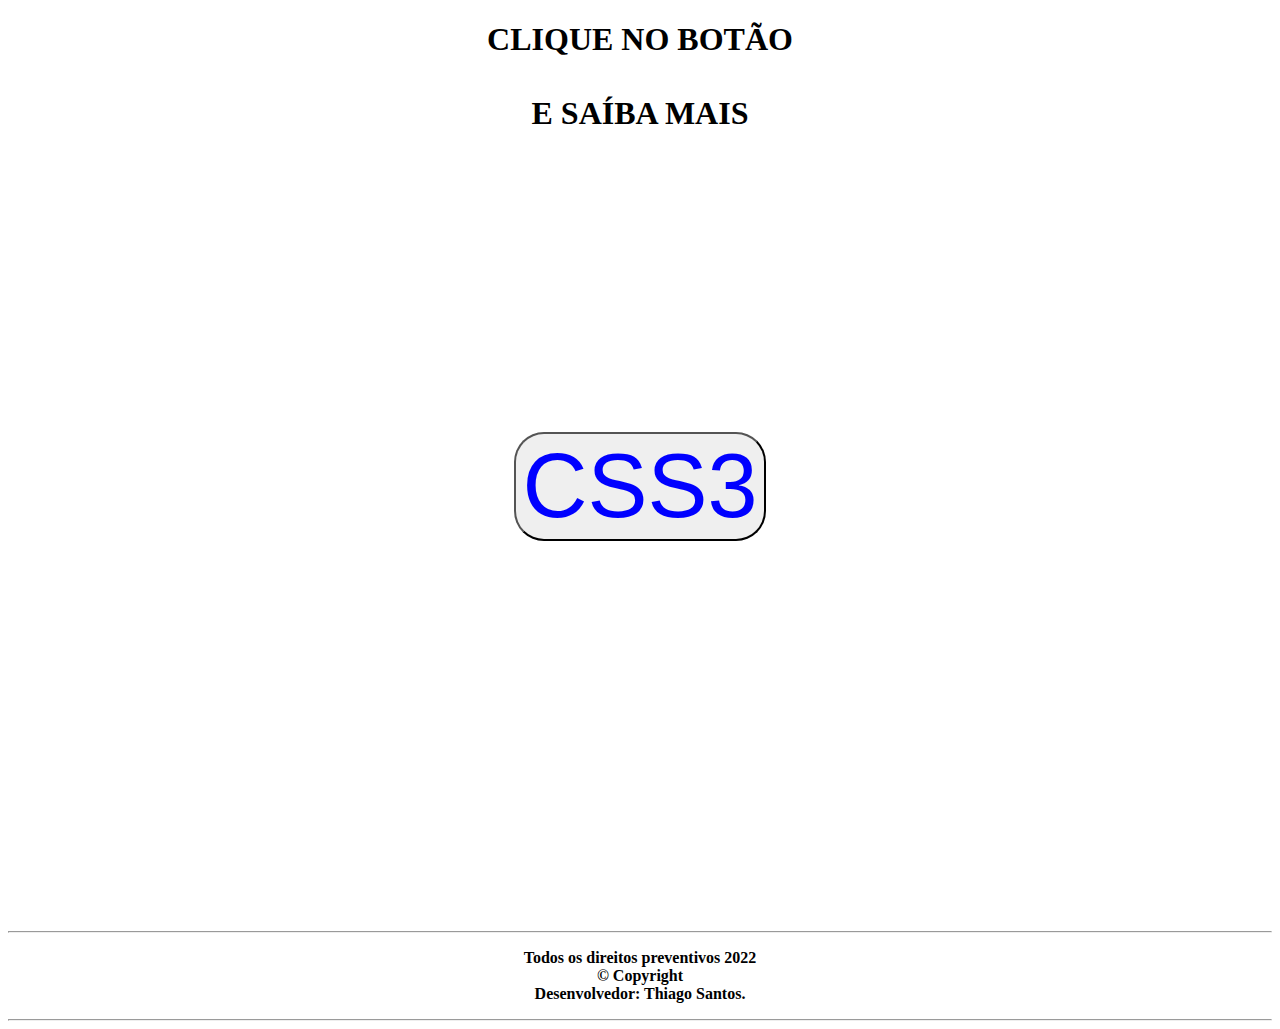
<file: Tudo-sobre-css3/index.html>
<!doctype html>
<html lang="pt-br">
    <head>
        <meta charset="UTF-8">
        <meta http-equiv="X-UA-Compatible" content="EI=edge">
        <meta name="viewport" content="width=device-width, initial-scale=1.0">
        <link rel="icon" href="https://upload.wikimedia.org/wikipedia/commons/thumb/6/62/CSS3_logo.svg/512px-CSS3_logo.svg.png">
        <link rel="styleheet" href="normalize.css">
        <link rel="stylesheet" href="styles.css">
        <title>Tudo Sobre CSS3</title>
    </head>
    <body background="https://img.freepik.com/vetores-gratis/fundo-gradiente-azul-claro-de-inverno_53876-126054.jpg?w=2000">

        <header>
            <h1>CLIQUE NO BOTÃO<br><br> E SAÍBA MAIS</h1>
        </header>

        <main>
            <div class="button-css">
                <button type="button"><a href="css3.html" target="_blank">CSS3</button>
            </div> 
        </main>  

        <footer><hr>
            <p><b>Todos os direitos preventivos 2022<br>© Copyright<br>Desenvolvedor: Thiago Santos.</b></p>
        </footer><hr>
    </body>
</html>
</file>
<file: Tudo-sobre-css3/styles.css>
h1 {
    text-align: center;
}

button {
    font-size: 90px;
    border-radius: 30px;
}

.button-css {
    text-align: center;
    margin-top: 300px;
}

.button-css :hover {
    transform: scale(1.1);
    transition: all 0.9s;
    background-color: black;
    color: aqua;
    border-radius: 30px;
}

a {
    text-decoration: none;
    color: blue;
}

footer {
    text-align: center;
    margin-top: 390px;
    color: black;
}

footer :hover {
    opacity: 0.5;
}
</file>
